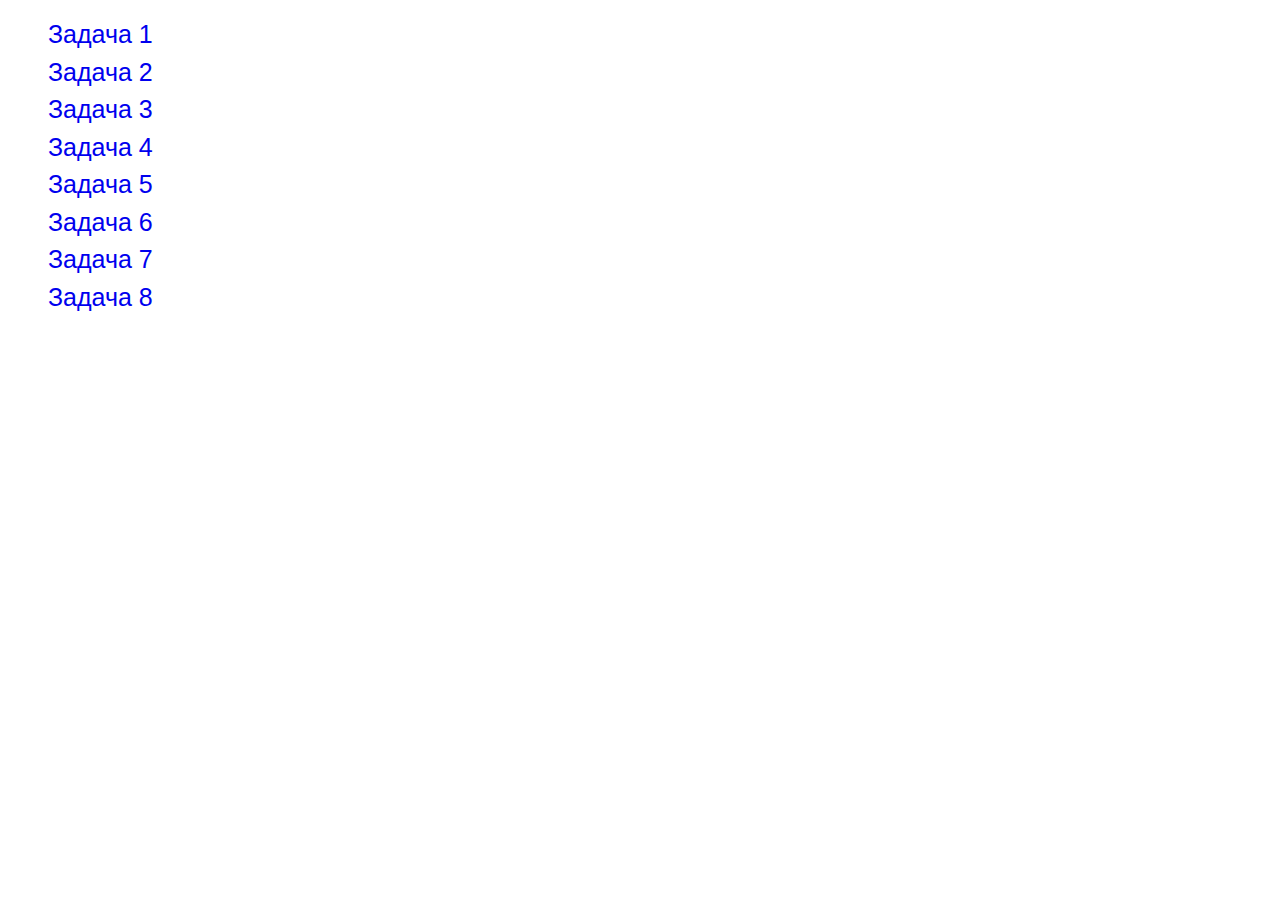
<file: index.html>
<!DOCTYPE html>
<html lang="ru">
  <head>
    <meta charset="UTF-8" />
    <meta name="viewport" content="width=device-width, initial-scale=1.0" />
    <title>Document</title>
    <link rel="stylesheet" href="./css/styles.css" />
  </head>

  <body>
    <ul>
      <li>
        <a href="./task-1.html" class="nav"> Задача 1 </a>
      </li>

      <li>
        <a href="./task-2.html" class="nav"> Задача 2 </a>
      </li>

      <li>
        <a href="./task-3.html" class="nav"> Задача 3 </a>
      </li>

      <li>
        <a href="./task-4.html" class="nav"> Задача 4 </a>
      </li>

      <li>
        <a href="./task-5.html" class="nav"> Задача 5 </a>
      </li>

      <li>
        <a href="./task-6.html" class="nav"> Задача 6 </a>
      </li>

      <li>
        <a href="./task-7.html" class="nav"> Задача 7 </a>
      </li>

      <li>
        <a href="./task-8.html" class="nav"> Задача 8 </a>
      </li>
    </ul>
  </body>
</html>
</file>
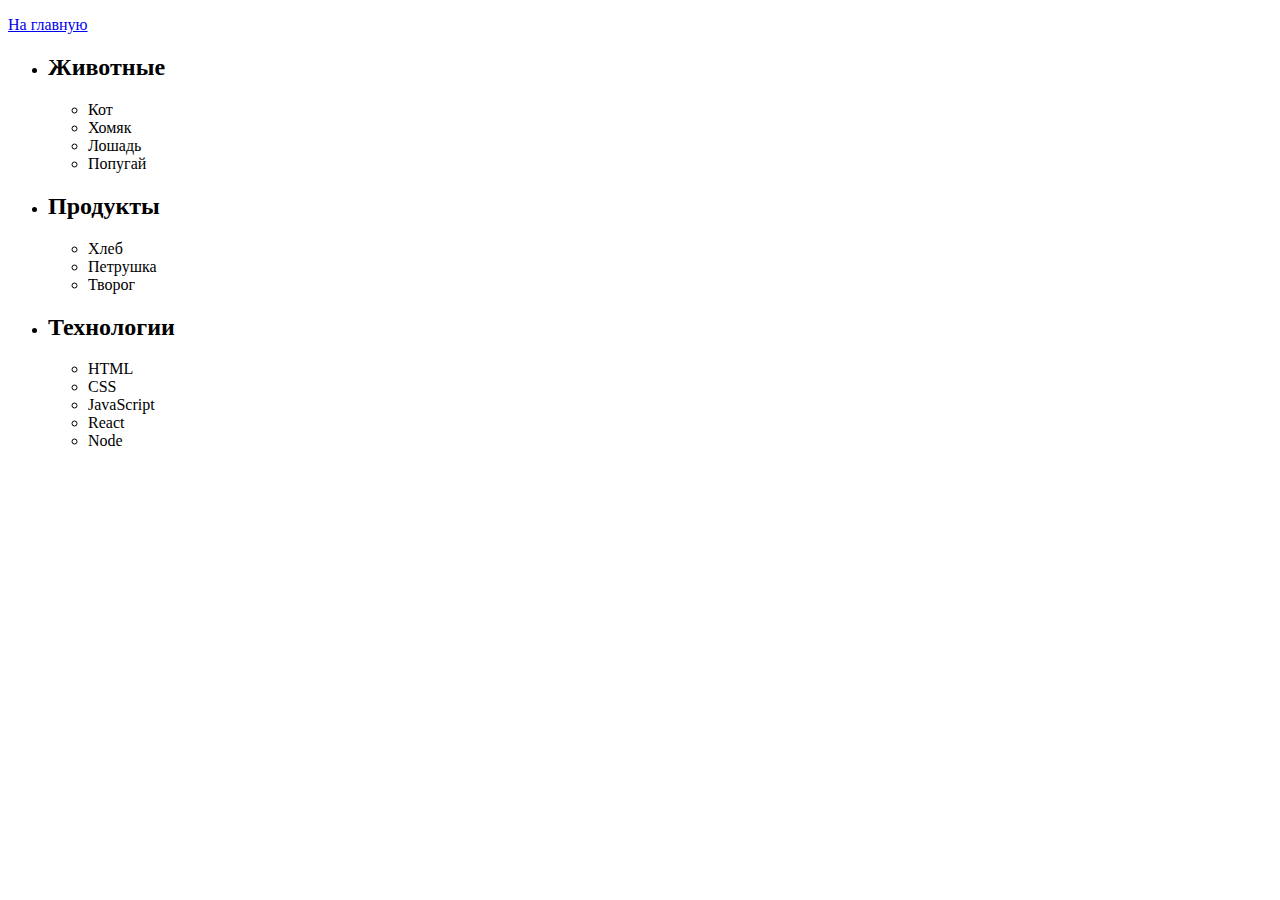
<file: task-1.html>
<!DOCTYPE html>
<html lang="ru">
  <head>
    <meta charset="UTF-8" />
    <meta name="viewport" content="width=device-width, initial-scale=1.0" />
    <title>Document</title>
    <script></script>
  </head>

  <body>
    <p><a href="./index.html">На главную</a></p>
    <ul id="categories">
      <li class="item">
        <h2>Животные</h2>

        <ul>
          <li>Кот</li>
          <li>Хомяк</li>
          <li>Лошадь</li>
          <li>Попугай</li>
        </ul>
      </li>
      <li class="item">
        <h2>Продукты</h2>

        <ul>
          <li>Хлеб</li>
          <li>Петрушка</li>
          <li>Творог</li>
        </ul>
      </li>
      <li class="item">
        <h2>Технологии</h2>

        <ul>
          <li>HTML</li>
          <li>CSS</li>
          <li>JavaScript</li>
          <li>React</li>
          <li>Node</li>
        </ul>
      </li>
    </ul>

    <script src="code/task-1.js" type="module"></script>
  </body>
</html>
</file>
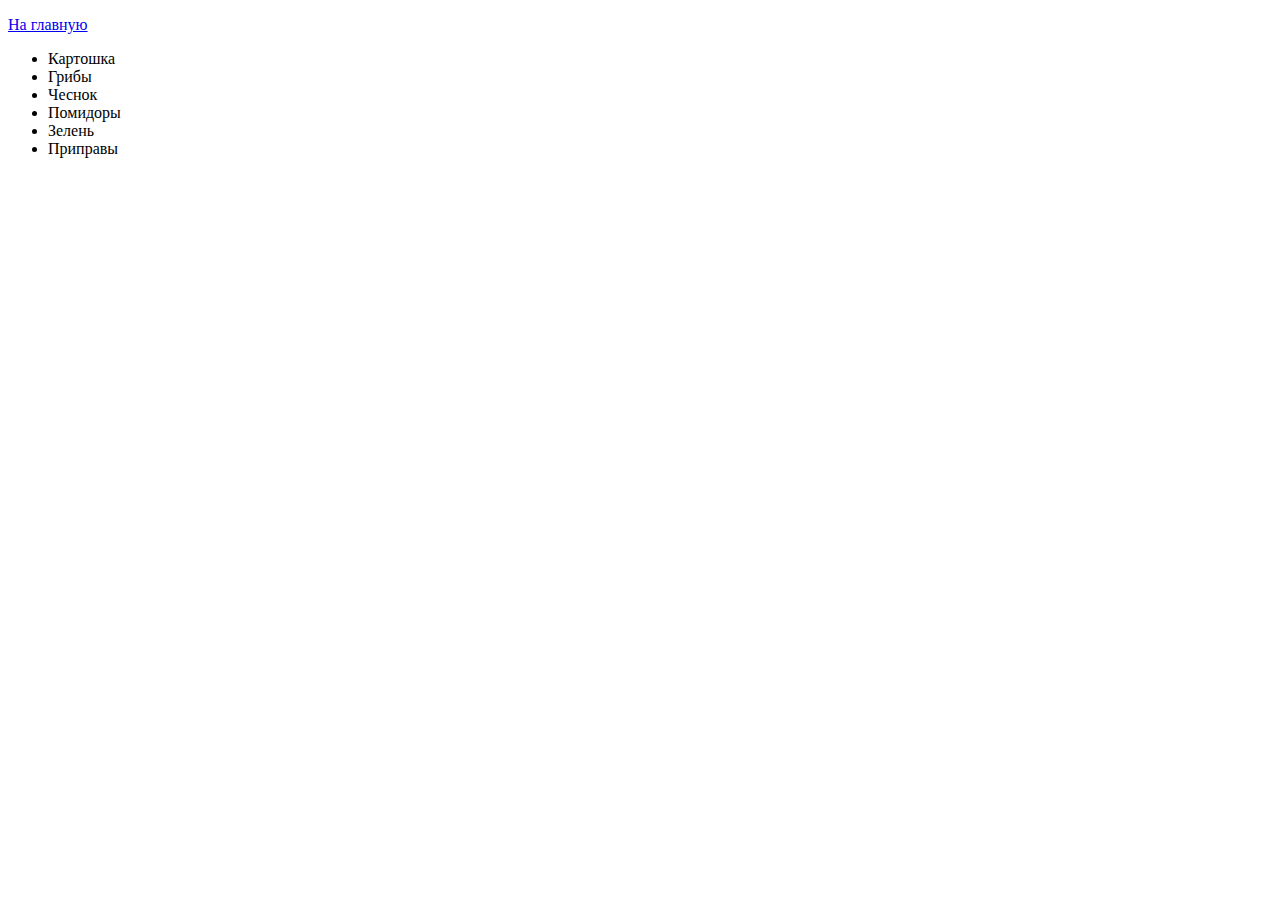
<file: task-2.html>
<!DOCTYPE html>
<html lang="ru">
  <head>
    <meta charset="UTF-8" />
    <meta name="viewport" content="width=device-width, initial-scale=1.0" />
    <title>Document</title>
    <script></script>
  </head>

  <body>
    <p><a href="./index.html">На главную</a></p>

    <ul id="ingredients"></ul>

    <script src="code/task-2.js" type="module"></script>
  </body>
</html>
</file>
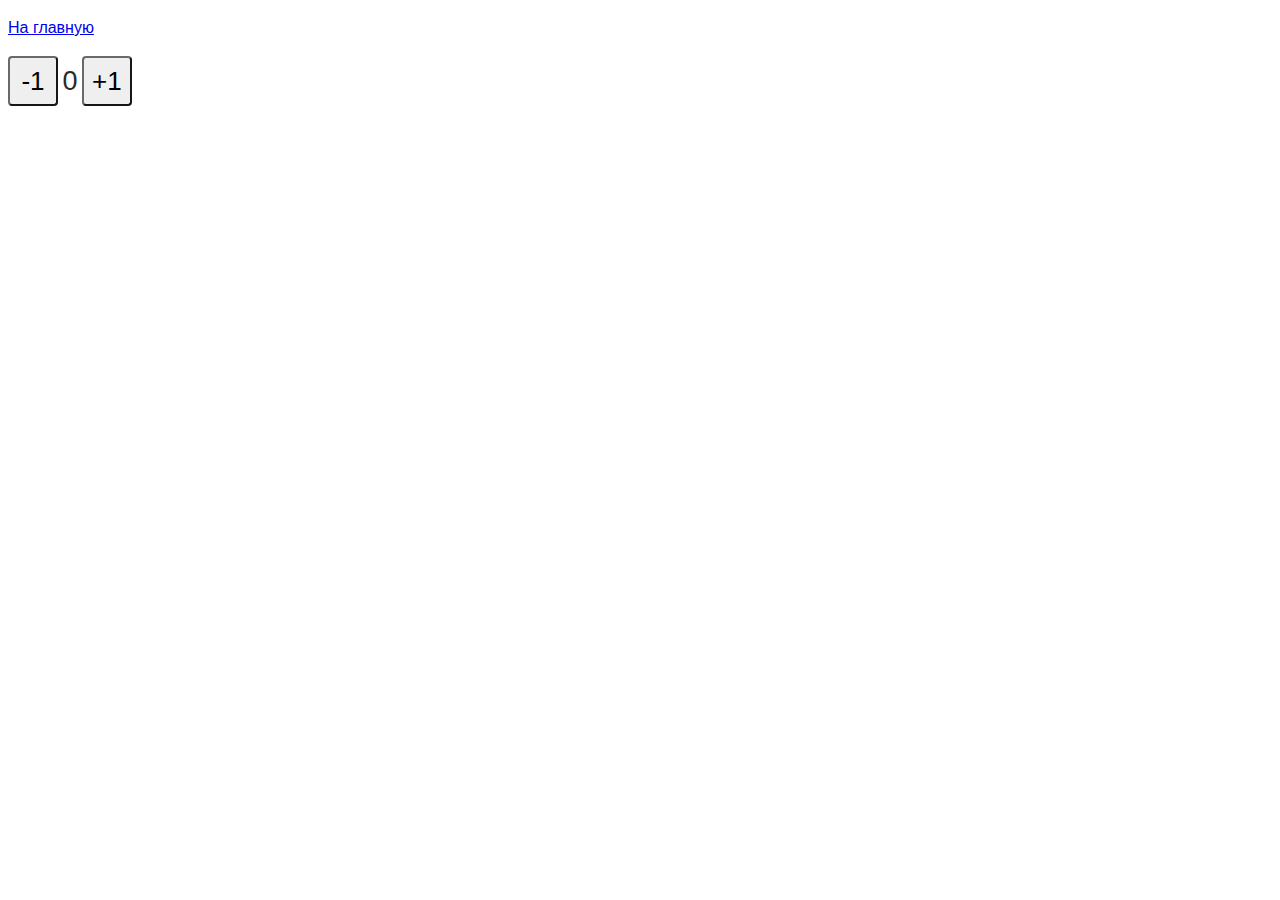
<file: task-4.html>
<!DOCTYPE html>
<html lang="ru">
  <head>
    <meta charset="UTF-8" />
    <meta name="viewport" content="width=device-width, initial-scale=1.0" />
    <title>Document</title>
    <link rel="stylesheet" href="./css/styles.css" />
  </head>

  <body>
    <p><a href="./index.html">На главную</a></p>

    <div id="counter">
      <button type="button" data-action="decrement">-1</button>
      <span id="value">0</span>
      <button type="button" data-action="increment">+1</button>
    </div>

    <script src="code/task-4.js" type="module"></script>
  </body>
</html>
</file>
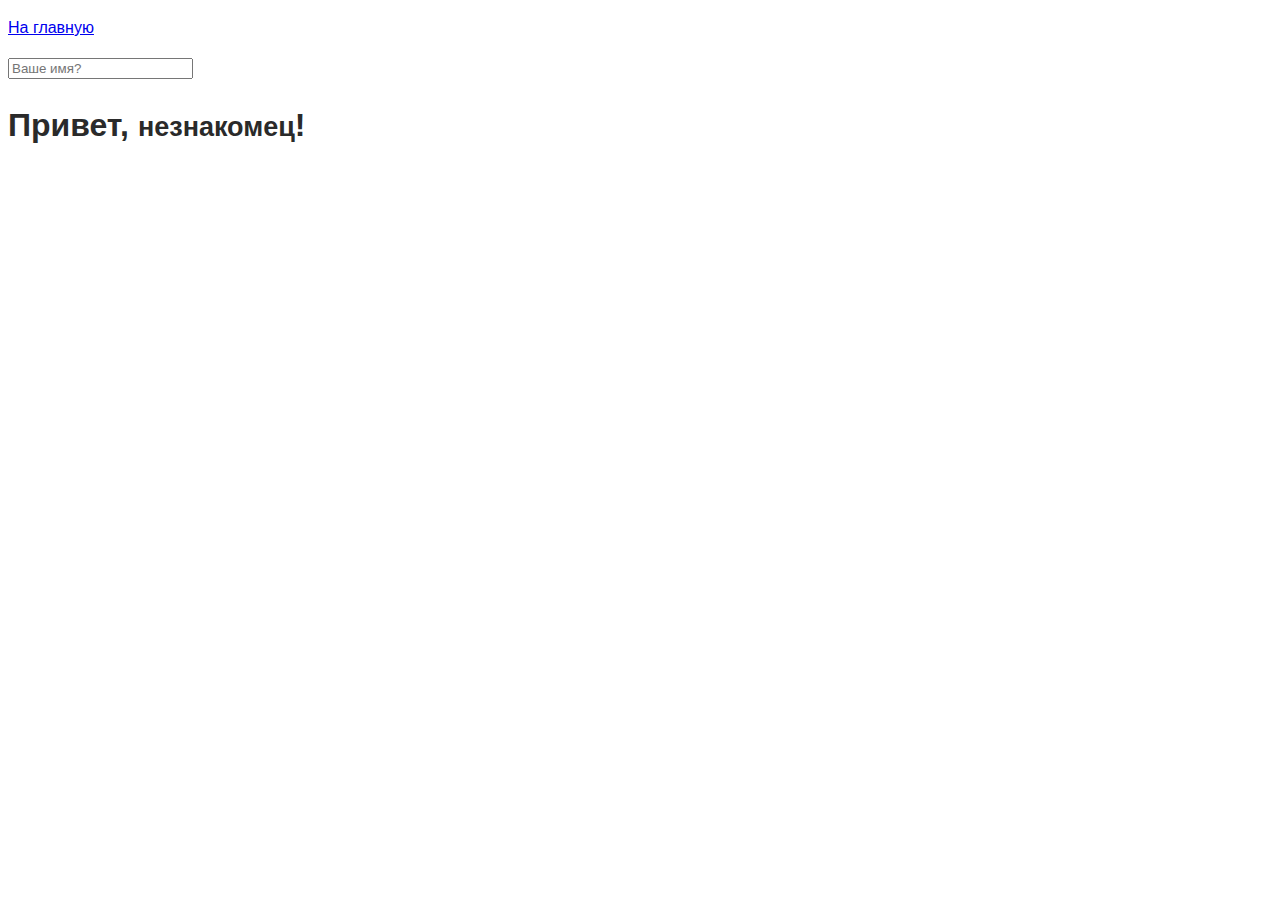
<file: task-5.html>
<!DOCTYPE html>
<html lang="ru">
  <head>
    <meta charset="UTF-8" />
    <meta name="viewport" content="width=device-width, initial-scale=1.0" />
    <title>Document</title>
    <link rel="stylesheet" href="./css/styles.css" />
  </head>

  <body>
    <p><a href="./index.html">На главную</a></p>

    <input type="text" placeholder="Ваше имя?" id="name-input" />
    <h1>Привет, <span id="name-output">незнакомец</span>!</h1>

    <script src="code/task-5.js" type="module"></script>
  </body>
</html>
</file>
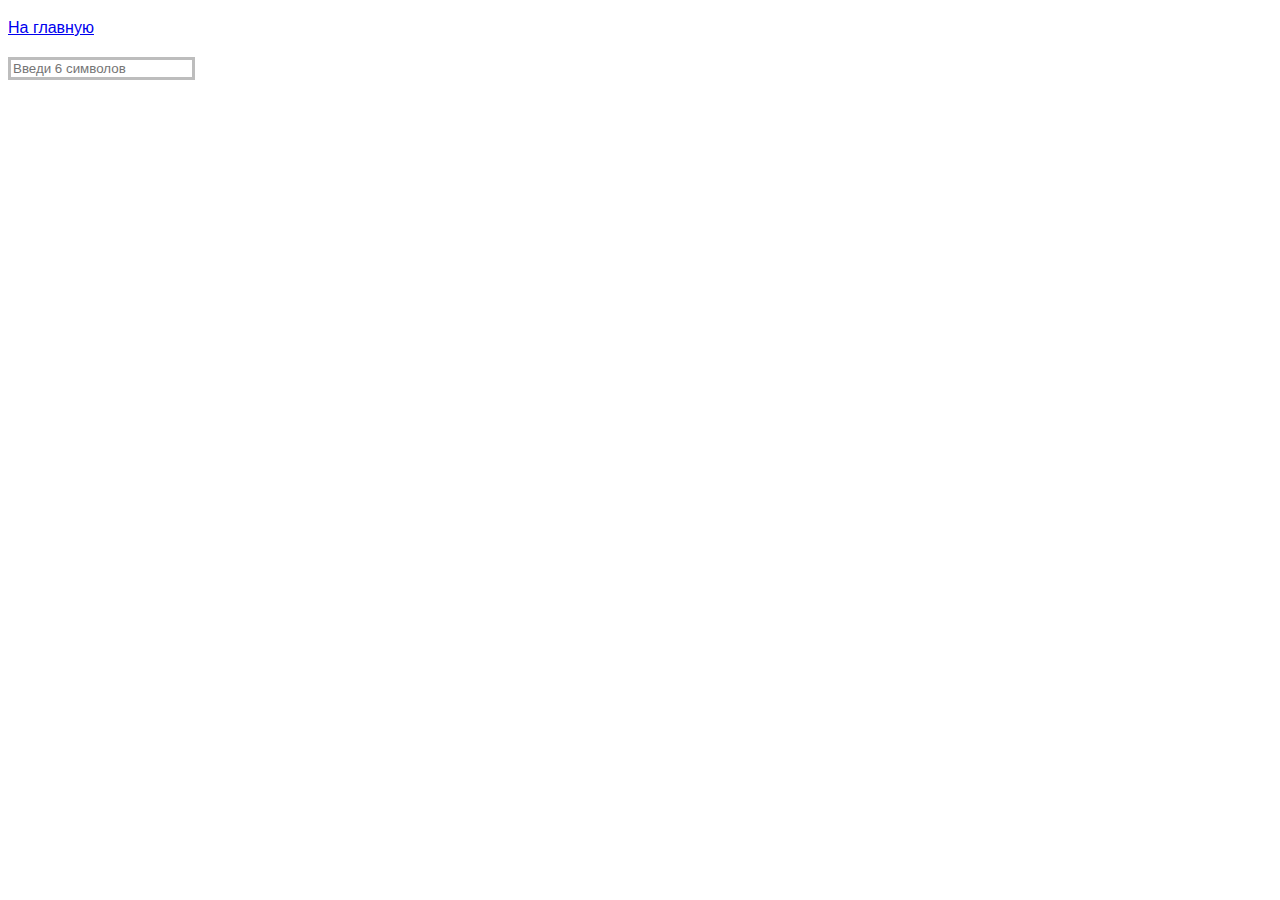
<file: task-6.html>
<!DOCTYPE html>
<html lang="ru">
  <head>
    <meta charset="UTF-8" />
    <meta name="viewport" content="width=device-width, initial-scale=1.0" />
    <title>Document</title>
    <link rel="stylesheet" href="./css/styles.css" />
  </head>

  <body>
    <p><a href="./index.html">На главную</a></p>

    <input
      type="text"
      id="validation-input"
      data-length="6"
      placeholder="Введи 6 символов"
    />

    <script src="code/task-6.js" type="module"></script>
  </body>
</html>
</file>
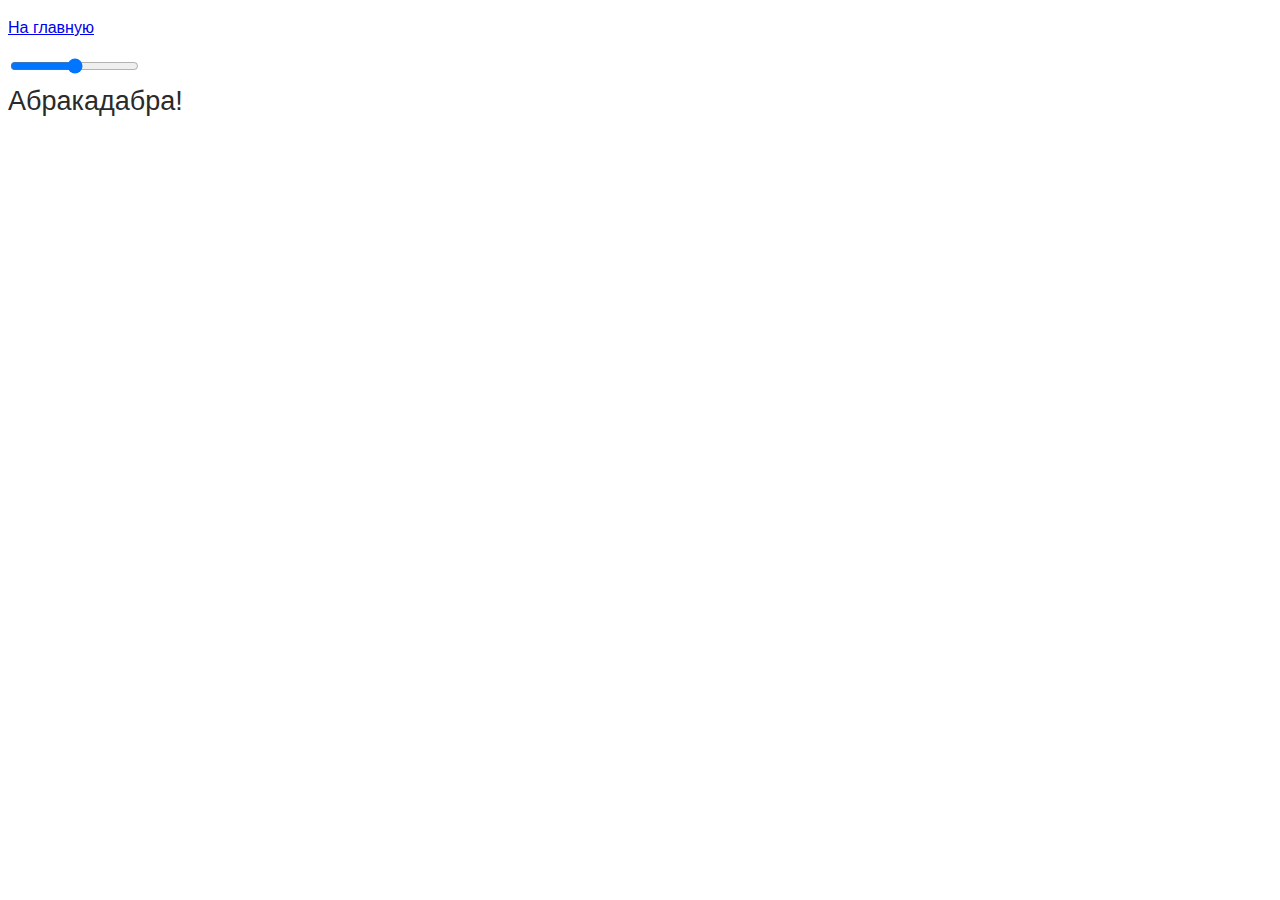
<file: task-7.html>
<!DOCTYPE html>
<html lang="ru">
  <head>
    <meta charset="UTF-8" />
    <meta name="viewport" content="width=device-width, initial-scale=1.0" />
    <title>Document</title>
    <link rel="stylesheet" href="./css/styles.css" />
  </head>

  <body>
    <p><a href="./index.html">На главную</a></p>

    <input id="font-size-control" type="range" />
    <br />
    <span id="text">Абракадабра!</span>

    <script src="code/task-7.js" type="module"></script>
  </body>
</html>
</file>
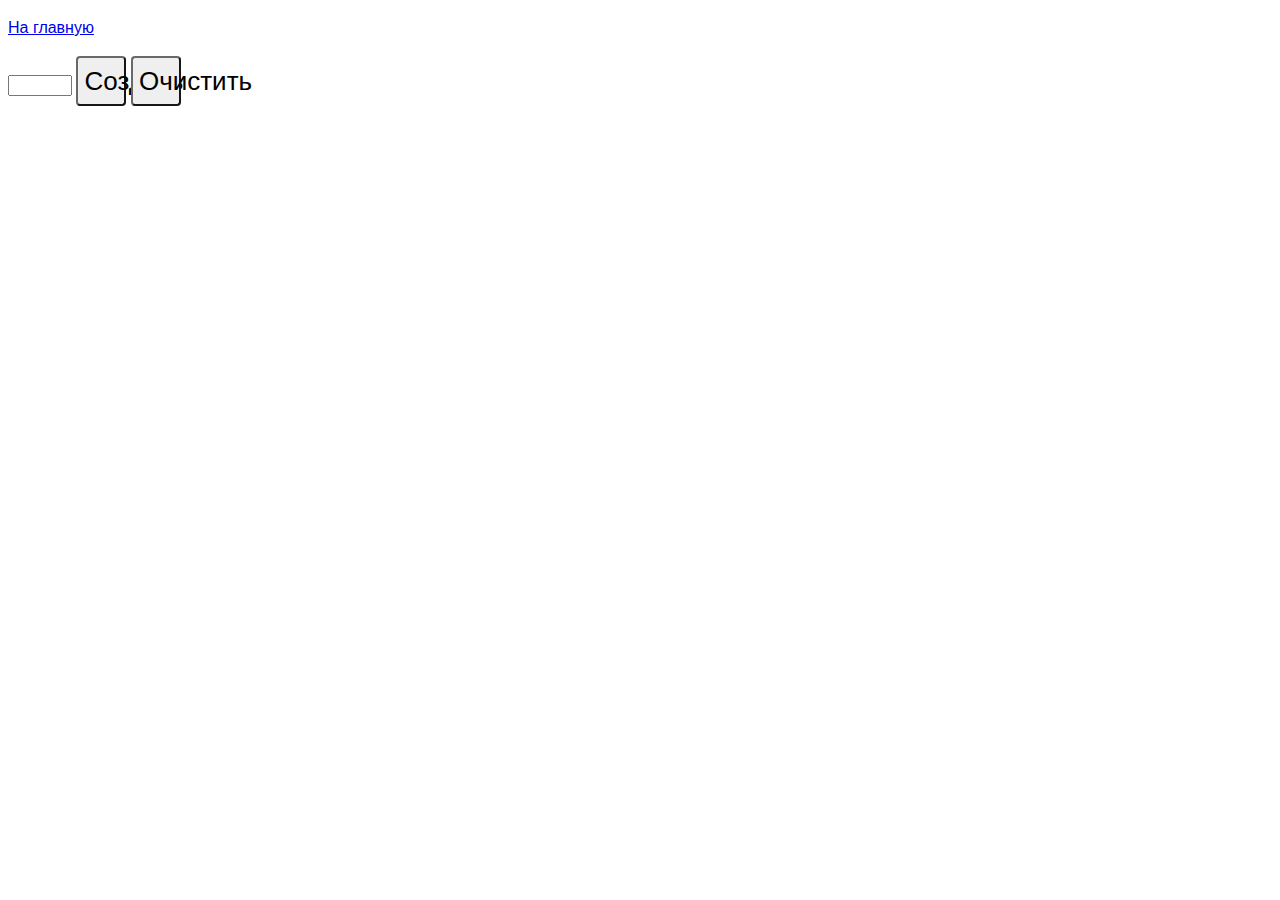
<file: task-8.html>
<!DOCTYPE html>
<html lang="ru">
  <head>
    <meta charset="UTF-8" />
    <meta name="viewport" content="width=device-width, initial-scale=1.0" />
    <title>Document</title>
    <link rel="stylesheet" href="./css/styles.css" />
  </head>

  <body>
    <p><a href="./index.html">На главную</a></p>

    <div id="controls">
      <input type="number" min="0" max="100" step="1" />
      <button type="button" data-action="render">Создать</button>
      <button type="button" data-action="destroy">Очистить</button>
    </div>

    <div id="boxes"></div>

    <script src="code/task-8.js" type="module"></script>
  </body>
</html>
</file>
<file: css/styles.css>
body {
  font-family: 'Helvetica Neue', -apple-system, BlinkMacSystemFont, 'Segoe UI',
    Roboto, Oxygen, Ubuntu, Cantarell, 'Open Sans', sans-serif;
  line-height: 1.5;
  color: #2a2a2a;
}

.nav {
  font-size: 25px;
  text-decoration: none;
}
li {
  list-style: none;
}

.item {
  margin-bottom: 30px;
}

button {
  border-radius: 4px;
  border-color: #6b6868;

  width: 50px;
  height: 50px;
  font-size: 26px;
}
span {
  font-size: 27px;
}

#validation-input {
  border: 3px solid #bdbdbd;
}

#validation-input.valid {
  border-color: #4caf50;
}

#validation-input.invalid {
  border-color: #f44336;
}
</file>
